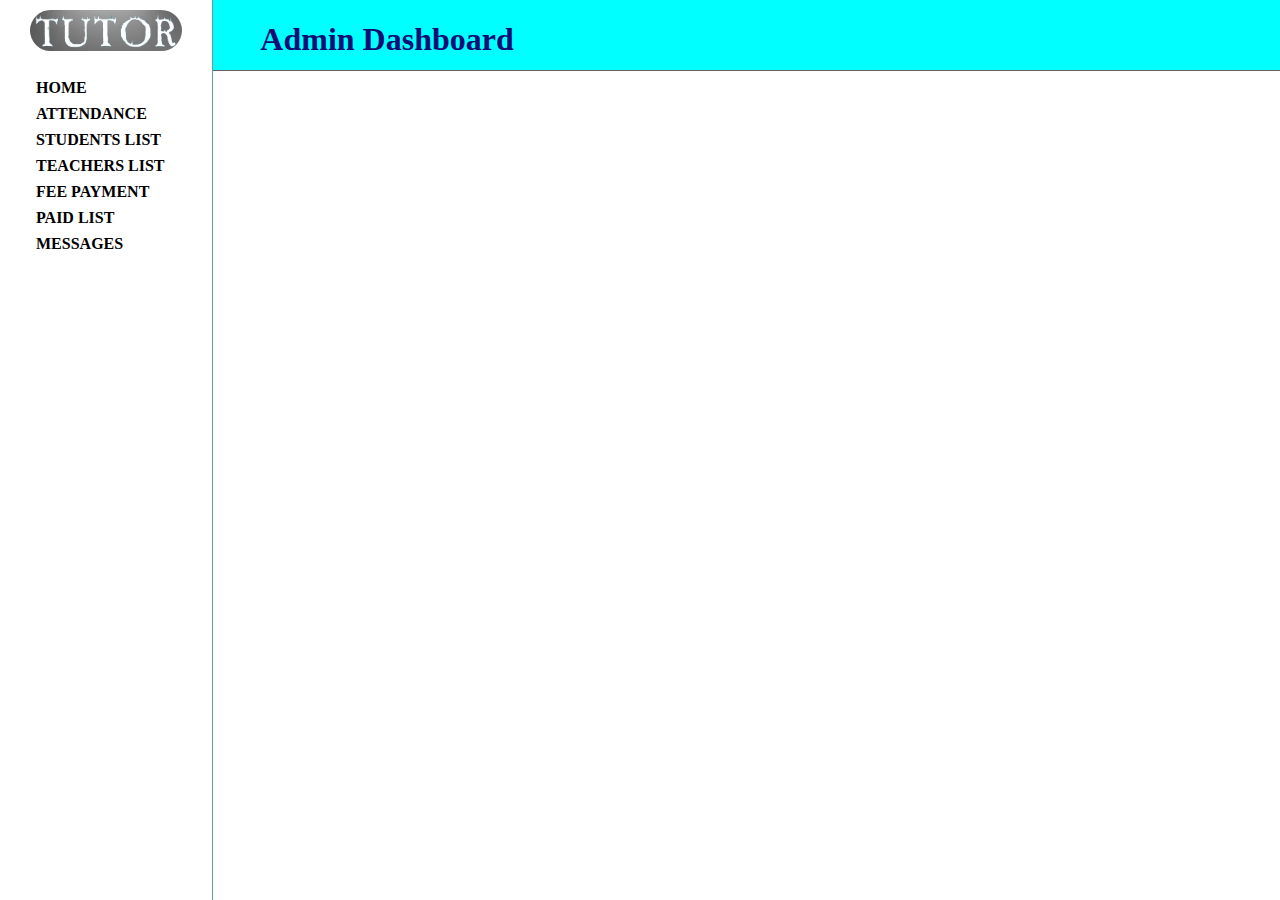
<file: admin.html>
<!DOCTYPE html>
<html lang="en">
<head>
    <meta charset="UTF-8">
    <meta name="viewport" content="width=device-width, initial-scale=1.0">
    <meta http-equiv="X-UA-Compatible" content="ie=edge">

    <link rel="stylesheet" href="css/bootstrap.css">
    <link rel="stylesheet" href="css/dashboard.css">

    <title>Admin Dashboard</title>
</head>
<body>
    <div class="col-lg-2 sidenav">
        <div class="container">
            <a href="index.html"><img src="img/tutortitle-removebg-preview.png" width="100%" height="100%" class="roundborder"></a><br><br>
            <a href="admin.html"><button>HOME</button></a><br>
            <button>ATTENDANCE</button><br>
            <a href="studlist.php"><button>STUDENTS LIST</button></a><br>
            <button>TEACHERS LIST</button><br>
            <button>FEE PAYMENT</button><br>
            <button>PAID LIST</button><br>
            <a href="message.php"><button>MESSAGES</button></a><br>
        </div>  
    </div>
    <div class="col-lg-10 content">
        <div class="row header">
            <div class="col-lg-4 head">
                <h1>&emsp;Admin Dashboard</h1>
            </div>
        </div>
    </div>
</body>
</html>
</file>
<file: css/dashboard.css>
body{
    margin:0px;
    font-family: 'Times New Roman', Times, serif;
}

.sidenav{
    position: fixed;
    height: 100%;
    background-color:white;
    /*background-image: linear-gradient(to right,#e9ecef,#2e2e2e);*/
    border-right:1px solid cadetblue;
}

.sidenav .container{
    margin-top: 10px;
}

.content{
    float: right;
    border-bottom: 1px solid #636363;
}

.header{
    background-color:aqua;
    /*background-image: linear-gradient(to bottom,#e9ecef,#2e2e2e);*/
}

.head{
    height: 70px;
    padding-top: 20px;
    margin: 0px;

}

.head h1{
    color:rgb(14, 14, 117);
    font-size: 32px;
    font-weight: bolder;
}

.roundborder{
    border-radius: 50px;
}

button{
    border: 0px;
    font-weight: bold;
    background-color:#2e2e2e00;
    width: 100%;
    text-align: left;
}

button:hover{
    border:0px;
    color: white;
    background-image: linear-gradient(to bottom,#e9ecef,#2e2e2e);
    width: 100%;
    text-align: center;
    font-weight: bolder;
}
</file>
